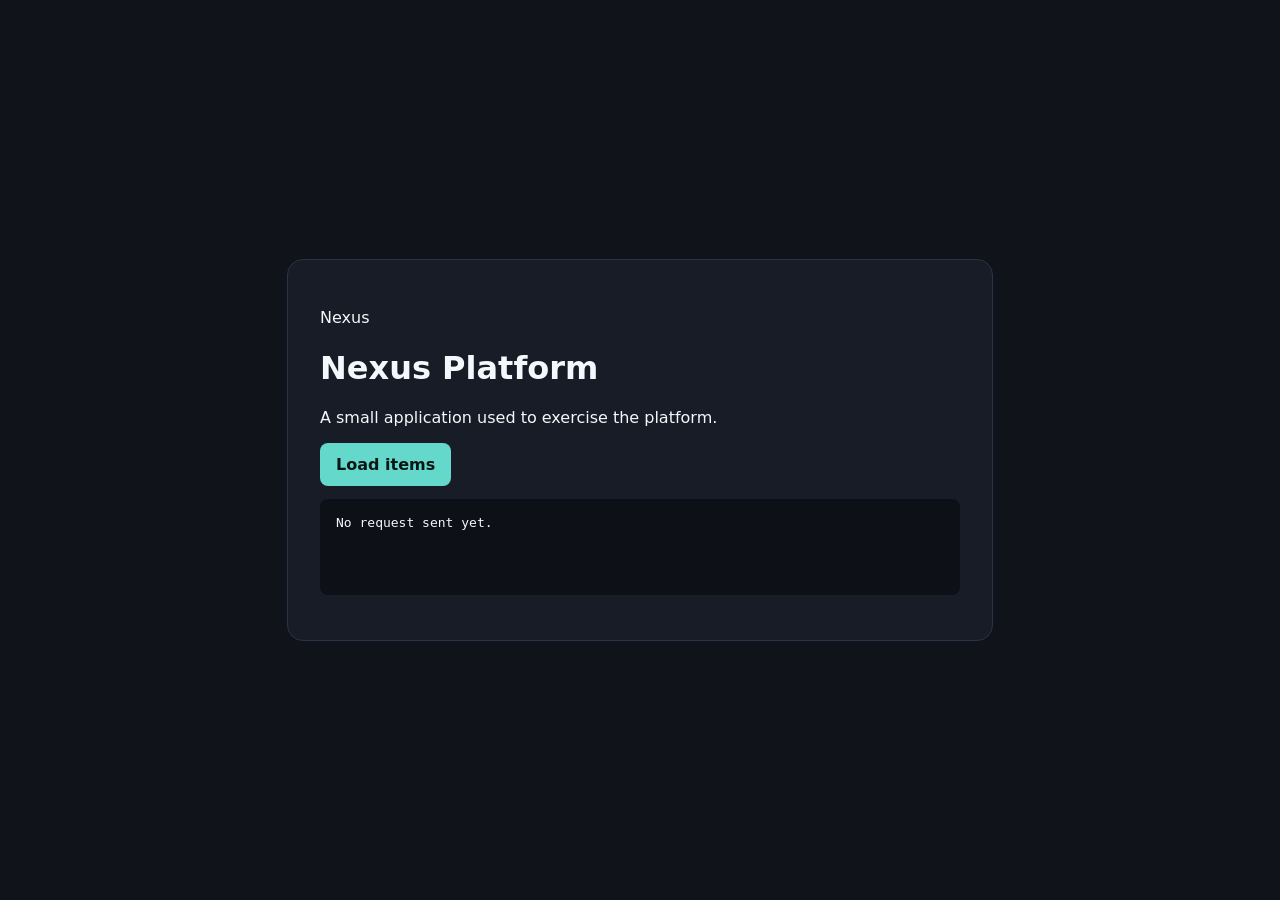
<file: services/frontend/index.html>
<!doctype html>
<html lang="en">
  <head>
    <meta charset="utf-8">
    <meta name="viewport" content="width=device-width, initial-scale=1">
    <title>Nexus Platform</title>
    <style>
      :root {
        color-scheme: dark;
        font-family: system-ui, sans-serif;
        background: #10131a;
        color: #f4f7fb;
      }

      body {
        display: grid;
        min-height: 100vh;
        margin: 0;
        place-items: center;
      }

      main {
        width: min(40rem, calc(100% - 3rem));
        padding: 2rem;
        border: 1px solid #2b3445;
        border-radius: 1rem;
        background: #171c26;
      }

      button {
        padding: 0.75rem 1rem;
        border: 0;
        border-radius: 0.5rem;
        background: #64d8cb;
        color: #0b1716;
        cursor: pointer;
        font: inherit;
        font-weight: 700;
      }

      pre {
        min-height: 4rem;
        padding: 1rem;
        overflow: auto;
        border-radius: 0.5rem;
        background: #0d1016;
        white-space: pre-wrap;
      }
    </style>
  </head>
  <body>
    <main>
      <p>Nexus</p>
      <h1>Nexus Platform</h1>
      <p>A small application used to exercise the platform.</p>
      <button id="load-items" type="button">Load items</button>
      <pre id="result" aria-live="polite">No request sent yet.</pre>
    </main>
    <script>
      const button = document.querySelector("#load-items");
      const result = document.querySelector("#result");

      button.addEventListener("click", async () => {
        button.disabled = true;
        result.textContent = "Loading…";

        try {
          const response = await fetch("/api/items");
          const body = await response.text();
          result.textContent = response.ok ? body : `Request failed (${response.status}): ${body}`;
        } catch (error) {
          result.textContent = `API unavailable: ${error.message}`;
        } finally {
          button.disabled = false;
        }
      });
    </script>
  </body>
</html>
</file>
